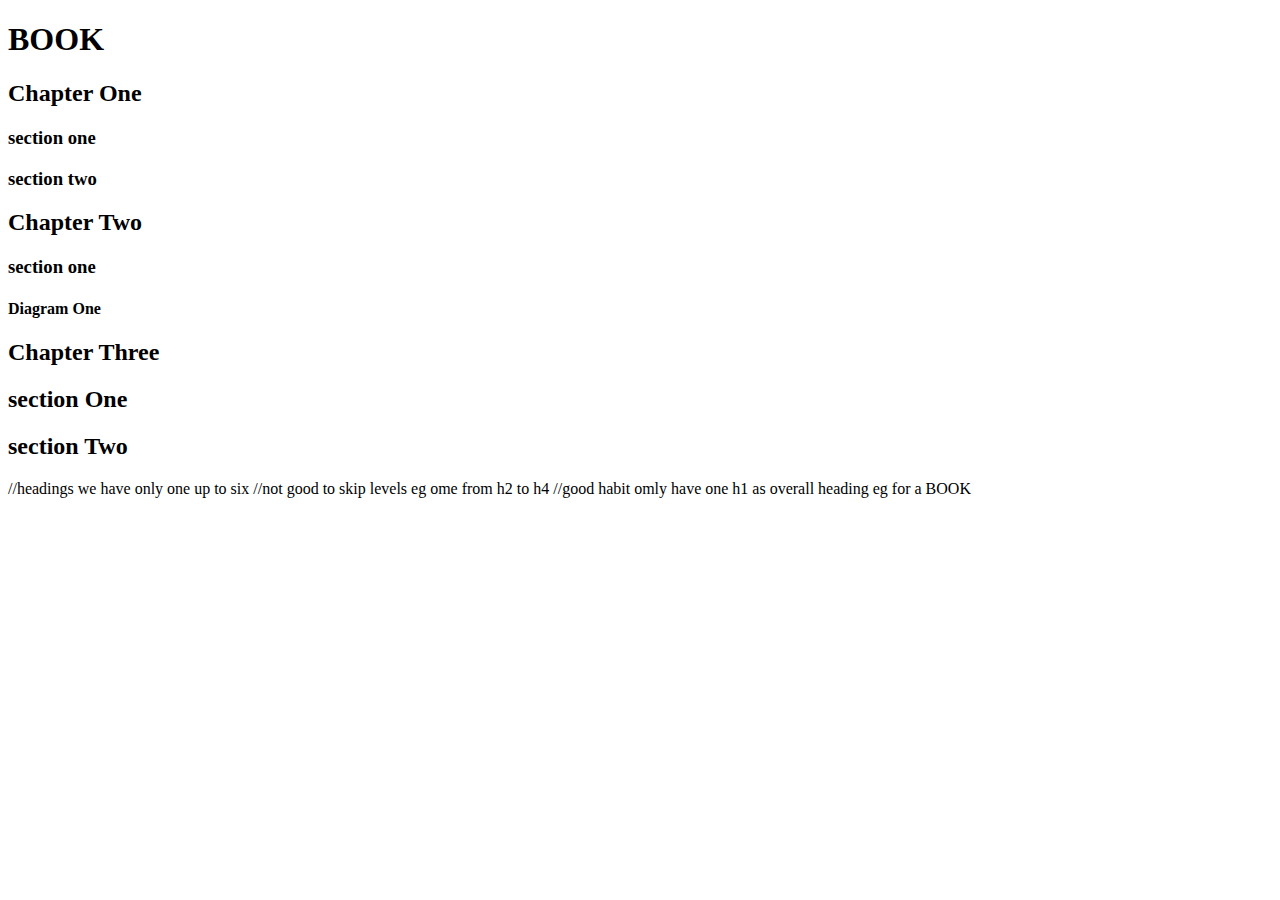
<file: index.html>
<!DOCTYPE html>
<html lang="en">
<head>
    <meta charset="UTF-8">
    <meta name="viewport" content="width=device-width, initial-scale=1.0">
    <title>Beginning website development</title>
</head>
<body>
    <h1>BOOK</h1>
    <h2>Chapter One</h2>
    <h3>section one</h3>   
    <h3>section two</h3>
    <h2>Chapter Two</h2>
    <h3>section one</h3>
    <h4>Diagram One</h4>
    <h2>Chapter Three</h2>
    <h2>section One</h2>
    <h2>section Two</h2>
    //headings we have only one up to six
    //not good to skip levels eg ome from h2 to h4 
    //good habit omly have one h1 as overall heading eg for a BOOK

    
    
</body>
</html>
</file>
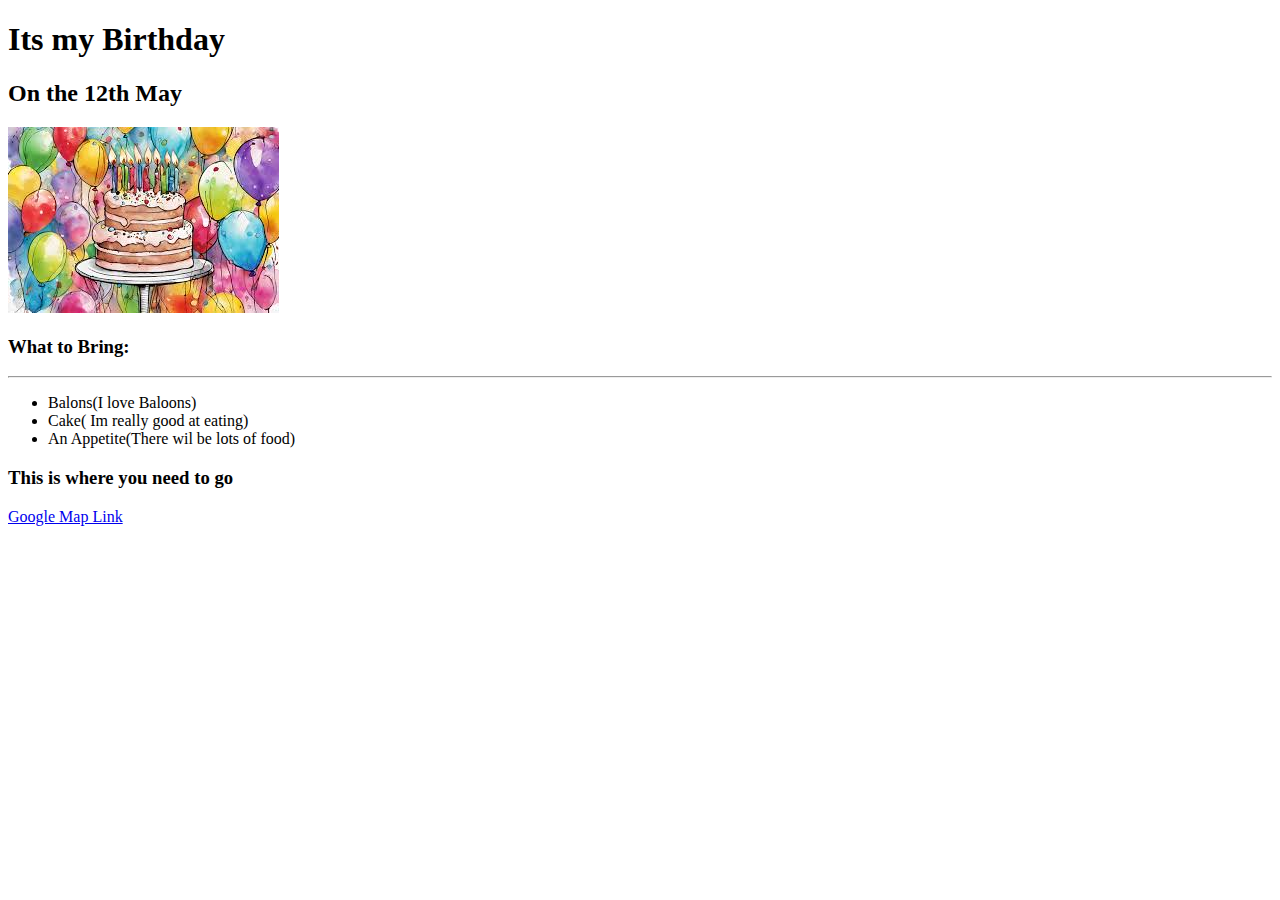
<file: bday.html>
<!DOCTYPE html>
<html lang="en">
<head>
    <meta charset="UTF-8">
    <meta name="viewport" content="width=, initial-scale=1.0">
    <title>Document</title>
</head>
<body>
   <h1>Its my Birthday</h1> 
   <h2>On the 12th May</h2>
   <!-- image code here -->
    <img src="[data-uri]" alt="about a birthday partuy">
   <h3>What to Bring:</h3>
   <!-- create unordered list here -->
    <hr>

    <ul>
        <li>Balons(I love Baloons)</li>
        <li>Cake( Im really good at eating)</li>
        <li>An Appetite(There wil be lots of food)</li>
    </ul>
    <h3>This is where you need to go</h3>
    <a href="https://www.google.com/maps/@0.3244032,32.5943296,13z?hl=en&entry=ttu">Google Map Link</a>
</body>
</html>
</file>
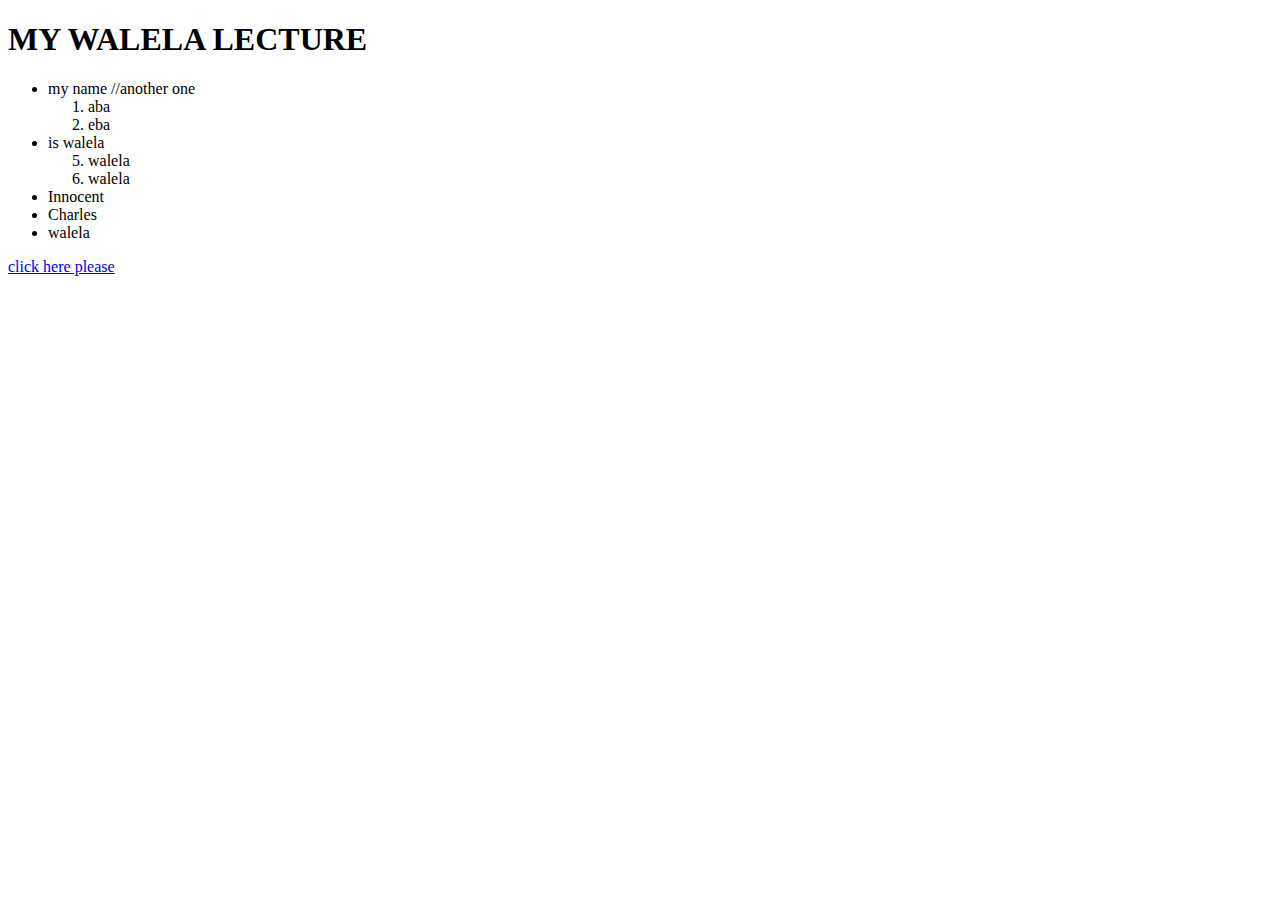
<file: elements.html>
<!DOCTYPE html>
<html lang="en">
<head>
    <meta charset="UTF-8">
    <meta name="viewport" content="width=, initial-scale=1.0">
    <title>Document</title>
</head>
<body>
    <h1>MY WALELA LECTURE</h1>
  
    <!-- the comments are placed like this -->
     <!-- and i use shortcut ctrl +/ among others -->
    <!-- ul is un ordered list where places crap
     in no particulat order -->
    <ul>
        <li>my name
            //another one
            <ol>
                <!-- nested list,ol is the ordered
                 list where you want them to be in an ordered manner -->
                <li>aba</li>
                <li>eba</li>
            </ol>
        </li>
        <li>is walela</li>
        <!-- you can specify what number the ol begins at by specifying the attribute -->
         <ol start="5">
            <li>walela</li>
            <li>walela</li>
         </ol>
        <li>Innocent</li>
        <li>Charles</li>
        <li>walela</li>
    </ul>
    <!-- create a hyperlink use the anchor tag -->
     <a href="https://www.google.com/">click here please</a>
</body>
</html>
</file>
